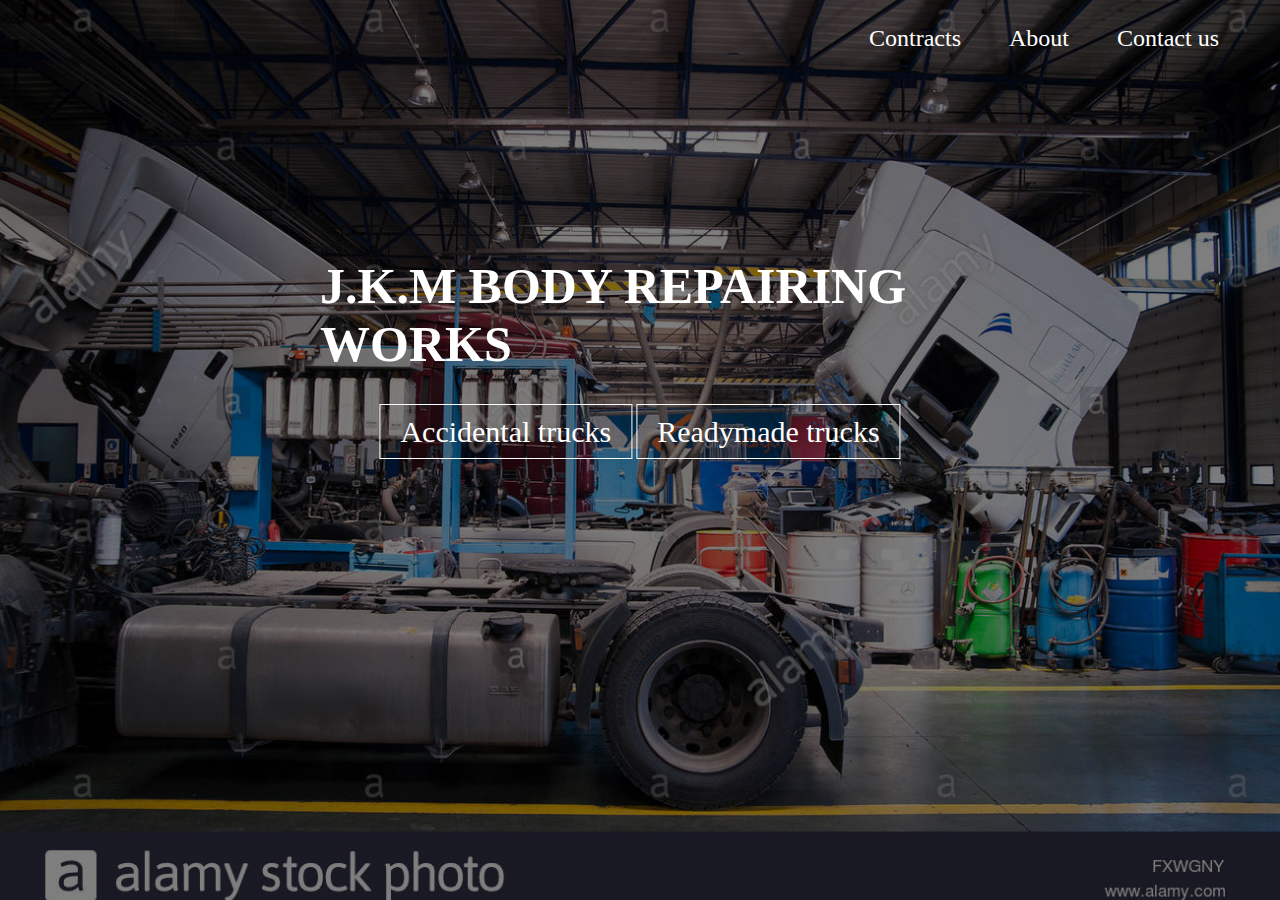
<file: jk/index.html>
<!DOCTYPE html>
<html>
  <head>
  	<title> J.K Body Repairing Works</title>
  <link rel="stylesheet" type="text/css" href="css/jk.css">
</head>
<body>
     <header>
     	<div class="main">
     		<ul>
     			
     			<li><a href="https://www.evanshalshaw.com/trucks/service/contracts/">Contracts</a></li>
     			<li><a href="about.html">About</a></li>
     			<li><a href="contact.html">Contact us</a></li>
     			
     		</ul>
     	</div>
     	<div class="title">
     		<h1> J.K.M BODY REPAIRING WORKS</h1>
     	</div>
     	<div class="button">
     		<a href="https://dir.indiamart.com/impcat/recovery-truck.html" class="btn">Accidental trucks</a>
     		<a href="https://dir.indiamart.com/impcat/truck.html" class="btn">Readymade trucks</a>
</body>
</html>
</file>
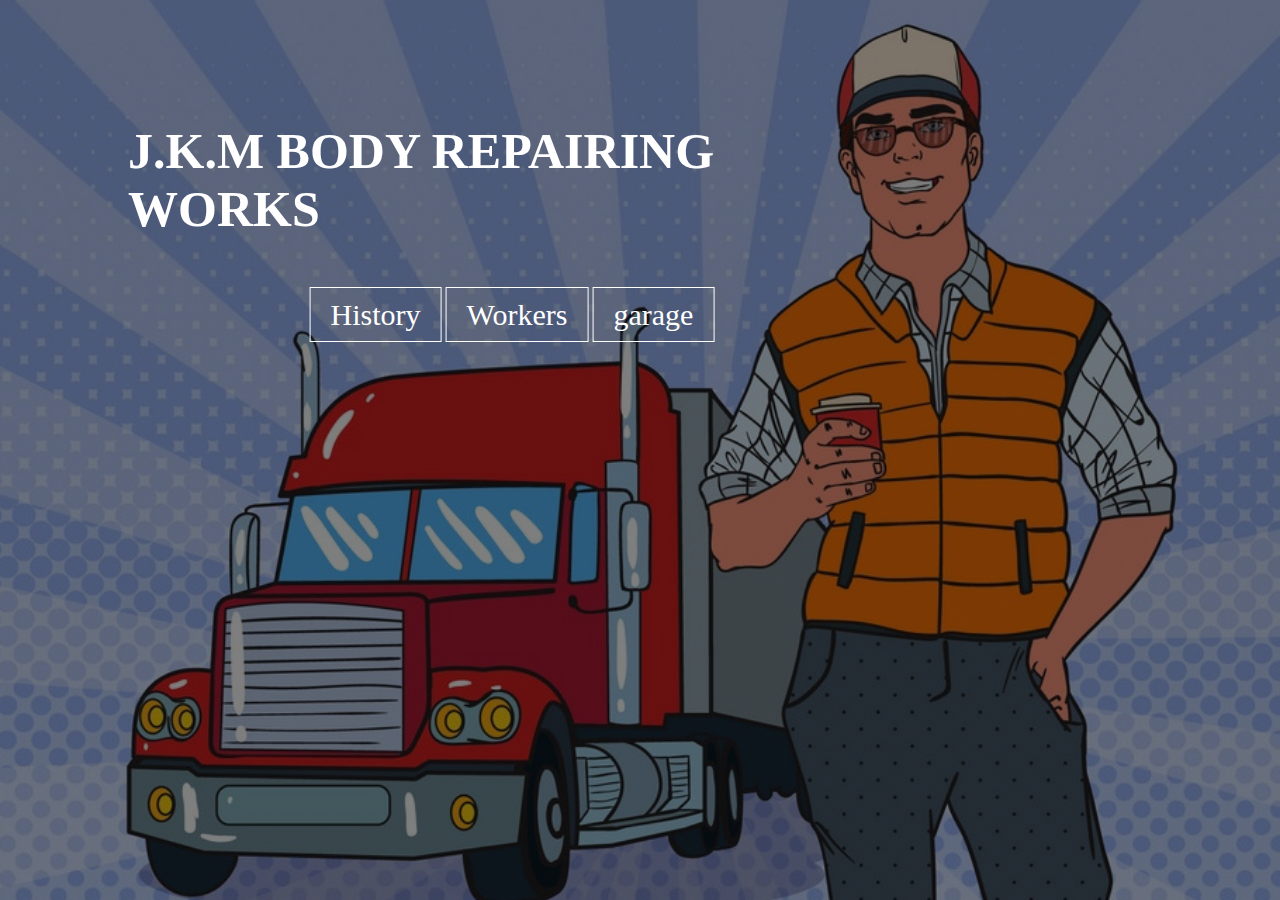
<file: jk/about.html>
<!DOCTYPE html>
<html>
  <head>
  	<title> J.K Body Repairing Works</title>
  <link rel="stylesheet" type="text/css" href="css/about.css">
</head>
<body>
     <header>
     	
     	<div class="title">
     		<h1> J.K.M BODY REPAIRING WORKS</h1>
     	</div>
     	<div class="button">
     		<a href="wwork.html" class="btn">History</a>
     		<a href="readymaidwork.html" class="btn">Workers</a>
            <a href="readymaidwork.html" class="btn">garage</a>
</body>
</html>
</file>
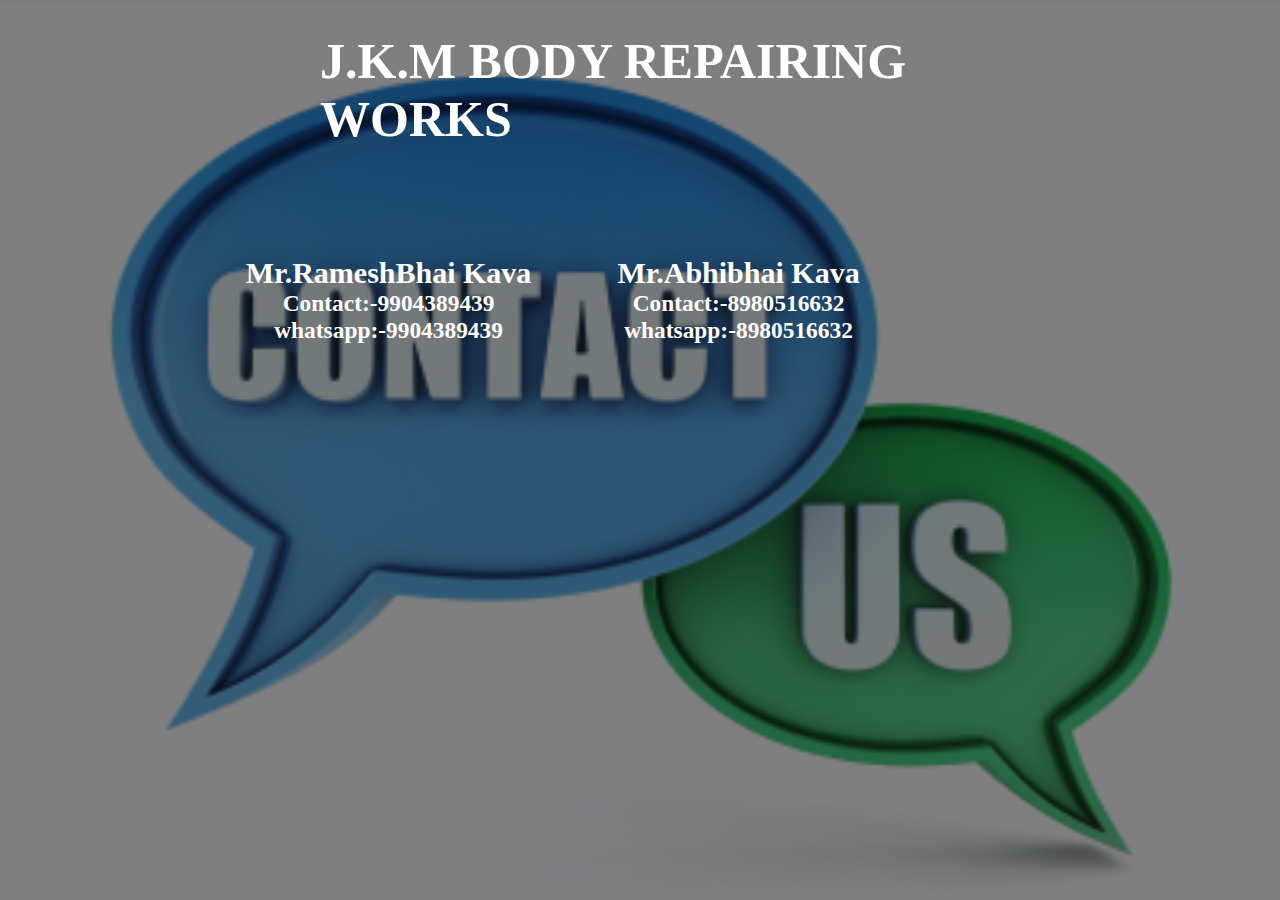
<file: jk/contact.html>
<!DOCTYPE html>
<html>
  <head>
  	<title> J.K Body Repairing Works</title>
  <link rel="stylesheet" type="text/css" href="css/contact.css">
</head>
<body>
     <header>
     	
     	<div class="title">
     		<h1> J.K.M BODY REPAIRING WORKS</h1>
     	</div>
     	<div class="button">
     		<button class="btn btn1"><h2>Mr.RameshBhai Kava</h2> <h3>Contact:-9904389439</h3><h3>whatsapp:-9904389439</button>
        
        <button class="btn btn2"><h2>Mr.Abhibhai Kava</h2> <h3>Contact:-8980516632</h3> <h3>whatsapp:-8980516632</h3> </button>
      </div>
</body>
</html>
</file>
<file: jk/css/jk.css>
*{
	margin:0;
	padding:0;
	font-family: Century Gothic;
}
header
{
	background-image:linear-gradient(rgba(0,0,0,0.5),rgba(0,0,0,0.5)), url(../frontpage.jpg);
	height:100vh;
	background-size:cover;
	 background-position: center;
}
ul{
	list-style-type: none;
	float:right;
	margin-top: 25px;
	font-size: 24px;
}
ul li{
	display:inline-block;
}
ul li a{
	text-decoration: none;
	color:white;
	padding:5px 20px;
	border:1px solid transparent;
	transition: 0.6s ease;
}
ul li a:hover{
	background-color: white;
	color:black;
	padding:10px 30px; 
}


.main{
	max-width: 1200px;
	margin: auto;
}
.title{
	position: absolute;
	top:35%;
	left:50%;
	transform:translate(-50%,-50%);
}
.title h1{
	color:white;
	font-size:50px;
}
.button{
	position: absolute;
	top:48%;
	left:50%;
	transform:translate(-50%,-50%);

}
.btn{
	border:1px solid #fff;
	padding: 10px 20px;
	color:white;
	text-decoration: none;
	transition: 0.6s ease;
	font-size: 30px;
}
.btn:hover{
     background-color: white;
	 color:black; 
     padding:20px 40px;
}
</file>
<file: jk/css/about.css>
*{
	margin:0;
	padding:0;
	font-family: Century Gothic;
}
header
{
	background-image:linear-gradient(rgba(0,0,0,0.5),rgba(0,0,0,0.5)), url(../about.jpg);
	height:100vh;
	background-size:cover;
	background-position: top;
}
.title{
	position: absolute;
	top:20%;
	left:40%;
	transform:translate(-50%,-50%);
}
.title h1{
	color:white;
	font-size:50px;
}
.button{
	position: absolute;
	top:35%;
	left:40%;
	transform:translate(-50%,-50%);

}
.btn{
	border:1px solid #fff;
	padding: 10px 20px;
	color:white;
	text-decoration: none;
	transition: 0.6s ease;
	font-size: 30px;
}
.btn:hover{
     background-color: white;
	 color:black; 
     padding:20px 30px;
}
</file>
<file: jk/css/contact.css>
*{
	margin:0;
	padding:0;
	font-family: Century Gothic;
}
header
{
	background-image:linear-gradient(rgba(0,0,0,0.5),rgba(0,0,0,0.5)), url(../contact1.jpg);
	height:100vh;
	background-size:cover;
	background-position: absolute;
}
.title{
	position: absolute;
	top:10%;
	left:50%;
	transform:translate(-50%,-50%);
}
.title h1{
	color:#fff;
	font-size:50px;
}
.button{
	position: absolute;
	top : 25%;
	left: 16%;


}
.btn{
	border:1px solid transparent;
	padding: 10px 20px;
	background:none;
	font-size: 20px;
	font-family: "montserrat";
	margin :20px;
	transition: 0.8s;
	position:relative;
	overflow: hidden;
}
.btn1,.btn2{
	color:white;

}

	
}
.btn1:hover,.btn2:hover{
 color:black;   
}

.btn::before{
	content: "";
	position: absolute;
	left:0;
	width: 100%;
	height:100%;
	background: #3498db;
	z-index:-1;
	transition: 0.8s;
}
</file>
